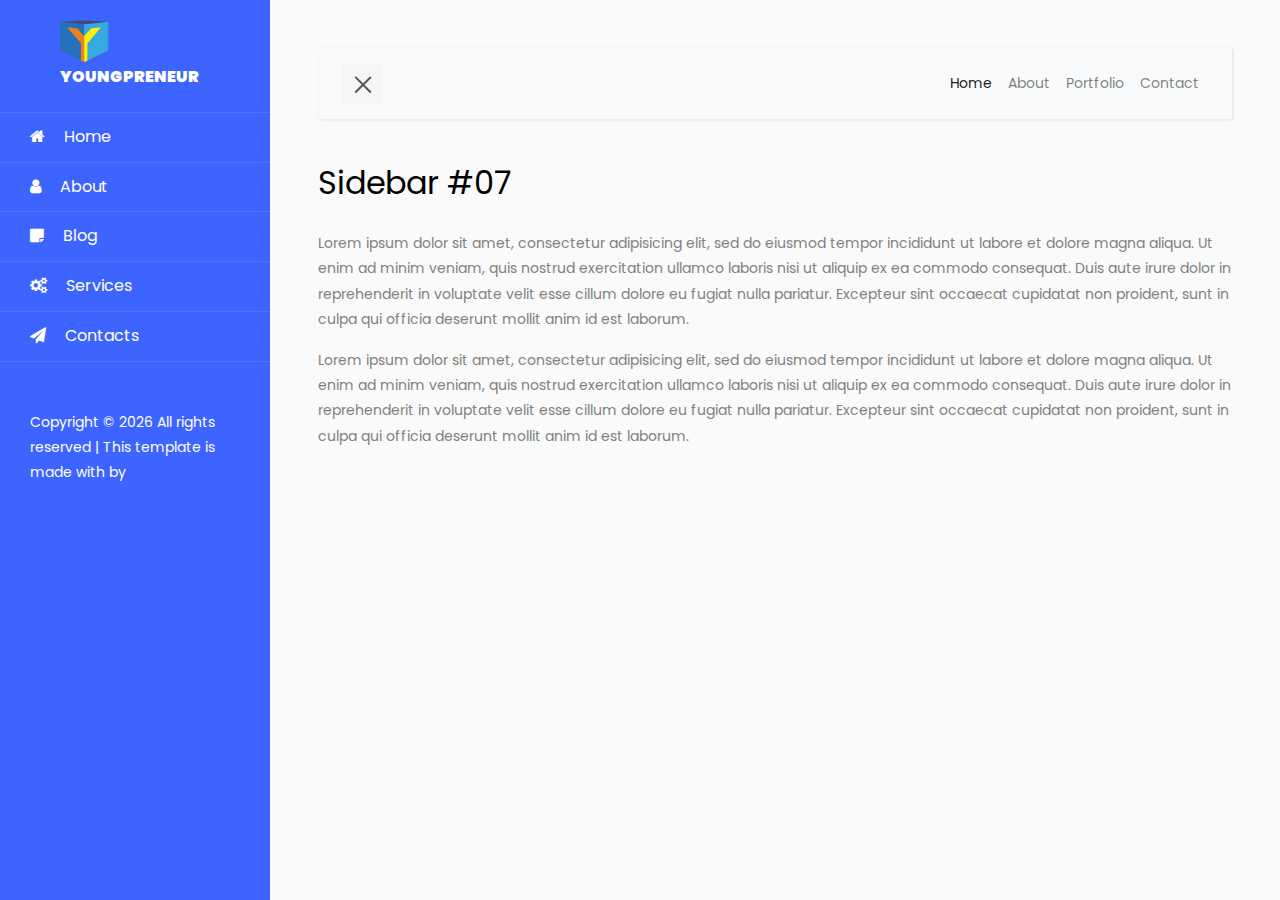
<file: management/sidebar-07/index.html>
<!doctype html>
<html lang="en">
  <head>
  	<title>Sidebar 07</title>
    <meta charset="utf-8">
    <meta name="viewport" content="width=device-width, initial-scale=1, shrink-to-fit=no">

    <link href="https://fonts.googleapis.com/css?family=Poppins:300,400,500,600,700,800,900" rel="stylesheet">
		
		<link rel="stylesheet" href="https://stackpath.bootstrapcdn.com/font-awesome/4.7.0/css/font-awesome.min.css">
    <link rel="stylesheet" href="css/style.css">
    
    
  </head>
  <body>
		
		<div class="wrapper d-flex align-items-stretch">
			<nav id="sidebar" >
        
        
        <ul class="list-unstyled components mb-5">
          <!-- <h1><a href="index.html" class="logo">M.</a></h1> -->
          
          <li>
            <a href="index.html">
              <span class="logo">
                <img src="images/logo.png" alt="">
                <div class="yc">YOUNGPRENEUR </div>
                
              </span>  
            </a>
          </li>
          
          <li class="active">
            <a href="#"><span class="fa fa-home"></span> Home</a>
          </li>
          <li>
              <a href="#"><span class="fa fa-user"></span> About</a>
          </li>
          <li>
            <a href="#"><span class="fa fa-sticky-note"></span> Blog</a>
          </li>
          <li>
            <a href="#"><span class="fa fa-cogs"></span> Services</a>
          </li>
          <li>
            <a href="#"><span class="fa fa-paper-plane"></span> Contacts</a>
          </li>
        </ul>

        <div class="footer">
        	<p>
            Copyright &copy;
            <script>document.write(new Date().getFullYear());</script> 
            All rights reserved | This template is made with 
            <i class="icon-heart" aria-hidden="true"></i> by 
            <a href="https://colorlib.com" target="_blank">Colorlib.com</a>
					</p>
        </div>
    	</nav>

        <!-- Page Content  -->
      <div id="content" class="p-4 p-md-5">

        <nav class="navbar navbar-expand-lg navbar-light bg-light">
          <div class="container-fluid">
            
            <button type="button" id="sidebarCollapse" class="navbar-btn">
              <span></span>
              <span></span>
              <span></span>
            </button>

            <button class="btn btn-dark d-inline-block d-lg-none ml-auto" type="button" data-toggle="collapse" data-target="#navbarSupportedContent" aria-controls="navbarSupportedContent" aria-expanded="false" aria-label="Toggle navigation">
                <i class="fa fa-bars"></i>
            </button>

            <div class="collapse navbar-collapse" id="navbarSupportedContent">
              <ul class="nav navbar-nav ml-auto">
                <li class="nav-item active">
                    <a class="nav-link" href="#">Home</a>
                </li>
                <li class="nav-item">
                    <a class="nav-link" href="#">About</a>
                </li>
                <li class="nav-item">
                    <a class="nav-link" href="#">Portfolio</a>
                </li>
                <li class="nav-item">
                    <a class="nav-link" href="#">Contact</a>
                </li>
              </ul>
            </div>
          </div>
        </nav>

        <h2 class="mb-4">Sidebar #07</h2>
        <p>Lorem ipsum dolor sit amet, consectetur adipisicing elit, sed do eiusmod tempor incididunt ut labore et dolore magna aliqua. Ut enim ad minim veniam, quis nostrud exercitation ullamco laboris nisi ut aliquip ex ea commodo consequat. Duis aute irure dolor in reprehenderit in voluptate velit esse cillum dolore eu fugiat nulla pariatur. Excepteur sint occaecat cupidatat non proident, sunt in culpa qui officia deserunt mollit anim id est laborum.</p>
        <p>Lorem ipsum dolor sit amet, consectetur adipisicing elit, sed do eiusmod tempor incididunt ut labore et dolore magna aliqua. Ut enim ad minim veniam, quis nostrud exercitation ullamco laboris nisi ut aliquip ex ea commodo consequat. Duis aute irure dolor in reprehenderit in voluptate velit esse cillum dolore eu fugiat nulla pariatur. Excepteur sint occaecat cupidatat non proident, sunt in culpa qui officia deserunt mollit anim id est laborum.</p>
      </div>
		</div>

    <script src="js/jquery.min.js"></script>
    <script src="js/popper.js"></script>
    <script src="js/bootstrap.min.js"></script>
    <script src="js/main.js"></script>

  </body>
</html>
</file>
